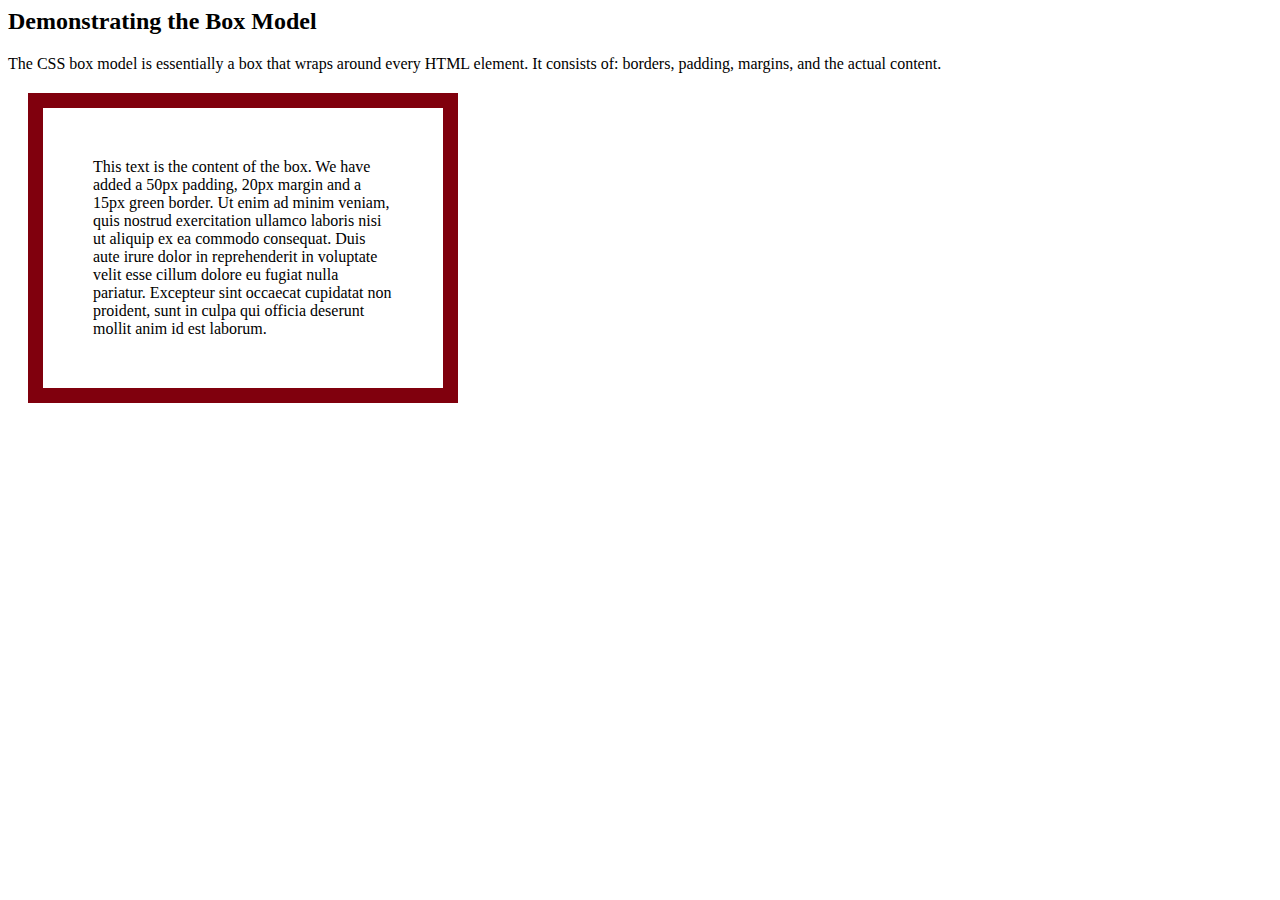
<file: box .html>
<html>
    <head>
        <style>
        div {
        width: 300px;
        border: 15px solid rgb(128, 0, 13);
        padding: 50px;
        margin: 20px;
      }
      </style>

    </head><body>

        <h2>Demonstrating the Box Model</h2>
        
        <p>The CSS box model is essentially a box that wraps around every HTML element. It consists of: borders, padding, margins, and the actual content.</p>
        
        <div>This text is the content of the box. We have added a 50px padding, 20px margin and a 15px green border. Ut enim ad minim veniam, quis nostrud exercitation ullamco laboris nisi ut aliquip ex ea commodo consequat. Duis aute irure dolor in reprehenderit in voluptate velit esse cillum dolore eu fugiat nulla pariatur. Excepteur sint occaecat cupidatat non proident, sunt in culpa qui officia deserunt mollit anim id est laborum.</div>
        

</html>
</file>
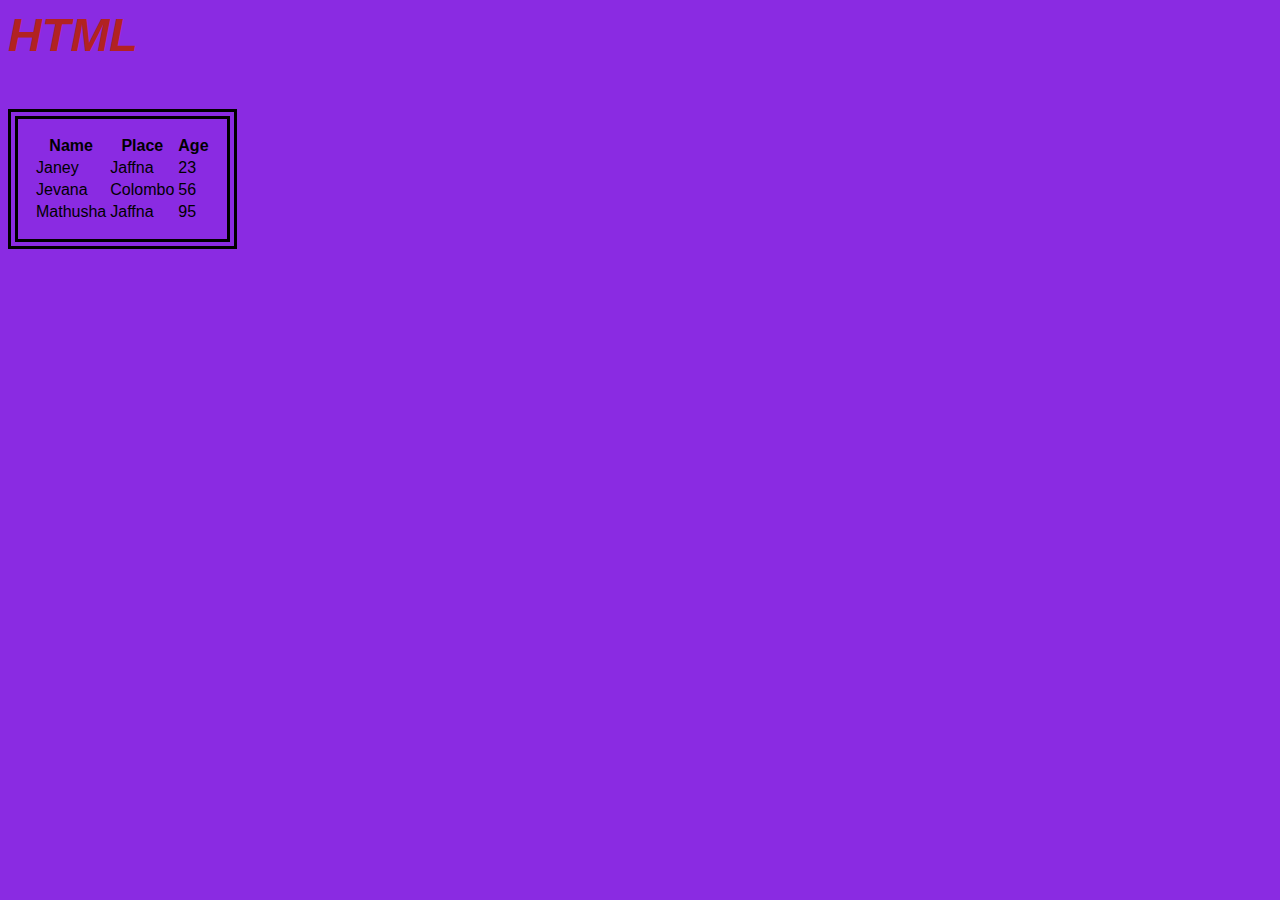
<file: kajee/table.html>
<html>
    <head></head>
    <title> Table </title>
    <body 
    style="font-size: 40px;
     font-style:italic; color:firebrick;text-color:rgb(255, 0, 4); font-family: 'Franklin Gothic Medium', 'Arial Narrow', Arial, sans-serif;background-color: blueviolet;" >
        
        <h3>HTML</h3>
    <table 
    style="border:10px double;
    border -spacing:15px;
    padding:15px;
    color: #000;">
        <tr>
            <th>Name</th>
            <th>Place</th>
            <th>Age</th>
        </tr>
        <tr>
            <td>Janey</td>
            <td>Jaffna</td>
            <td>23</td>
        </tr>
        <tr>
            <td>Jevana</td>
            <td>Colombo</td>
            <td>56</td>
        </tr>
        <tr>
            <td>Mathusha</td>
            <td>Jaffna</td>
            <td>95</td>
        </tr>
    </table>
</body>
     
</html>
</file>
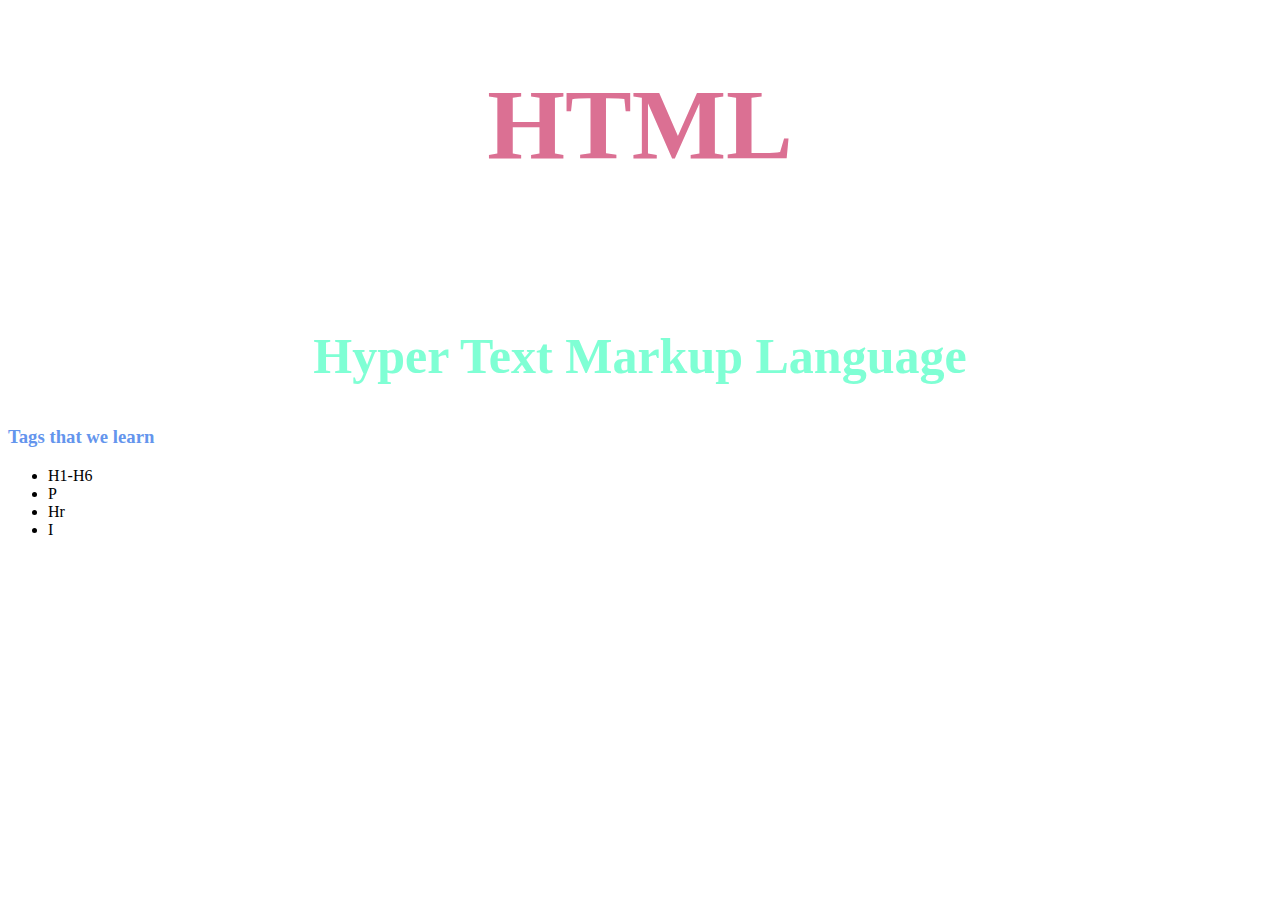
<file: kajee/.vscode/css.html>
<!DOCTYPE html>
<html lang="en">
<head>
    <meta charset="UTF-8">
    <meta name="viewport" content="width=device-width, initial-scale=1.0">
<style>
    .myDiv{border: 5px outset red;
        background-color: aquamarine;
        text-align: center;
    }
</style>
<title>HTML</title>
</head>
<body>
    <h1 style="color: palevioletred;font-size: 100px;text-align: center;">HTML</h1>
    <br/>
</hr>
</br>

<h2 style="color: aquamarine;text-align: center;font-size: 50px;">Hyper Text Markup Language</h2>

<h3 style="color:cornflowerblue;">Tags that we learn</h3>
<ul>
    <li>H1-H6</li>
    <li>P</li>
    <li>Hr</li>
    <li>I</li>
</ul>

    
</body>
</html>
</file>
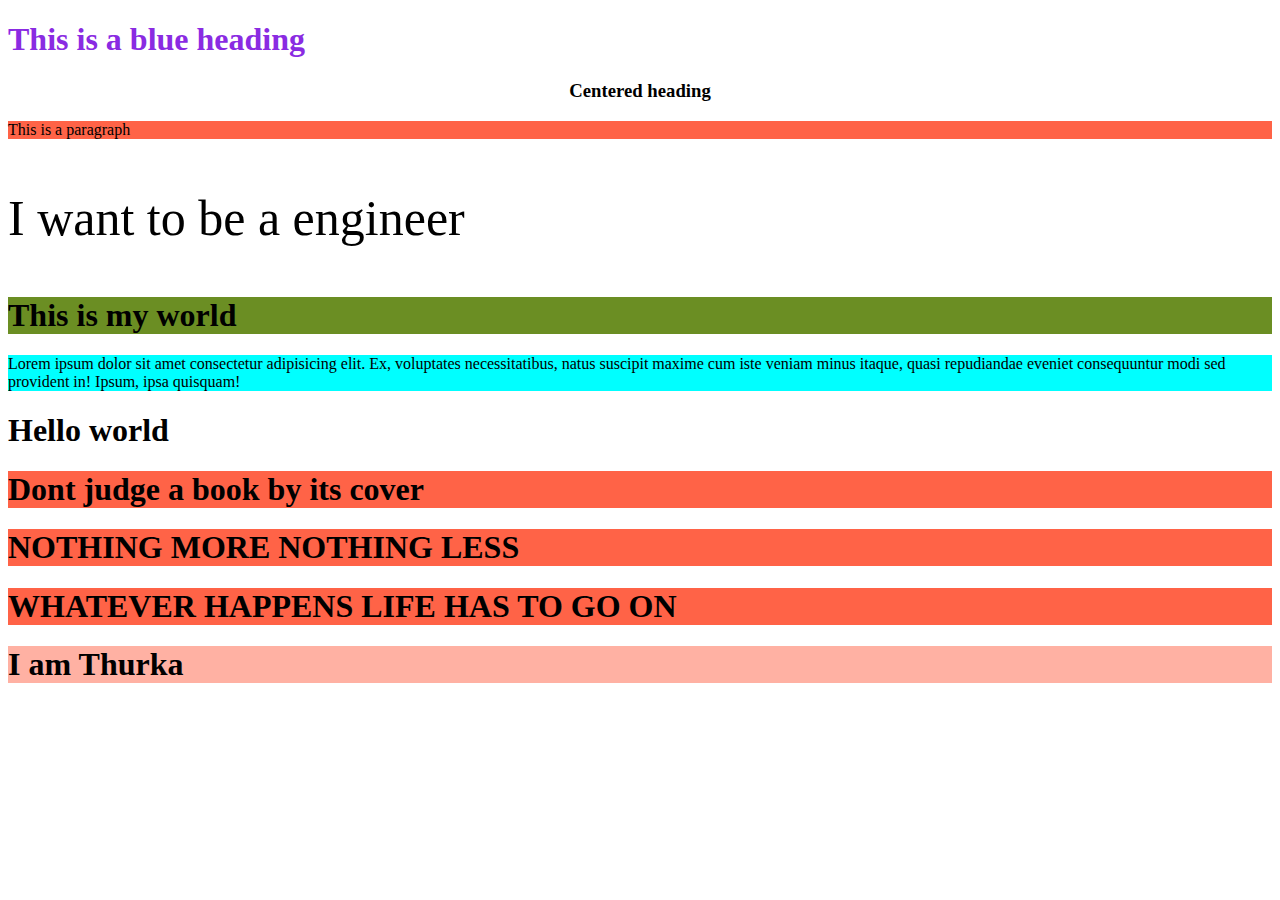
<file: kajee/.vscode/index1.html>
<!DOCTYPE html>
<html lang="en">
<head>
    <meta charset="UTF-8">
    <meta name="viewport" content="width=h1, initial-scale=1.0">
    <title>Document</title>
</head>
<body>
    <h1 style="color: blueviolet;">This is a blue heading</h1>
    <h3 style="text-align: center;">Centered heading</h3>
    <p style="background-color: tomato;">This is a paragraph</p>
    <p style="font-size: 50px;">I want to be a engineer</p>
    <h1 style="background-color: olivedrab;">This is my world</h1>
    <p style="background-color: aqua;">Lorem ipsum dolor sit amet consectetur adipisicing elit. Ex, voluptates necessitatibus, natus suscipit maxime cum iste veniam minus itaque, quasi repudiandae eveniet consequuntur modi sed provident in! Ipsum, ipsa quisquam!</p>
    <h1 style="border: 2px slateblue;">Hello world</h1>
    <h1 style="background-color:rgb(255,99,71);">Dont judge a book by its cover</h1>
    <h1 style="background-color: #ff6347;">NOTHING MORE NOTHING LESS</h1>
    <h1 style="background-color: hsl(9, 100%, 64%);">WHATEVER HAPPENS LIFE HAS TO GO ON</h1>
    <h1 style="background-color: rgba(255, 99, 71, 0.5);">I am Thurka</h1>
    <h1 style="background-color: hsla(9, 100%, 64%, 0.5);"></h1>
</body>
</html>
</file>
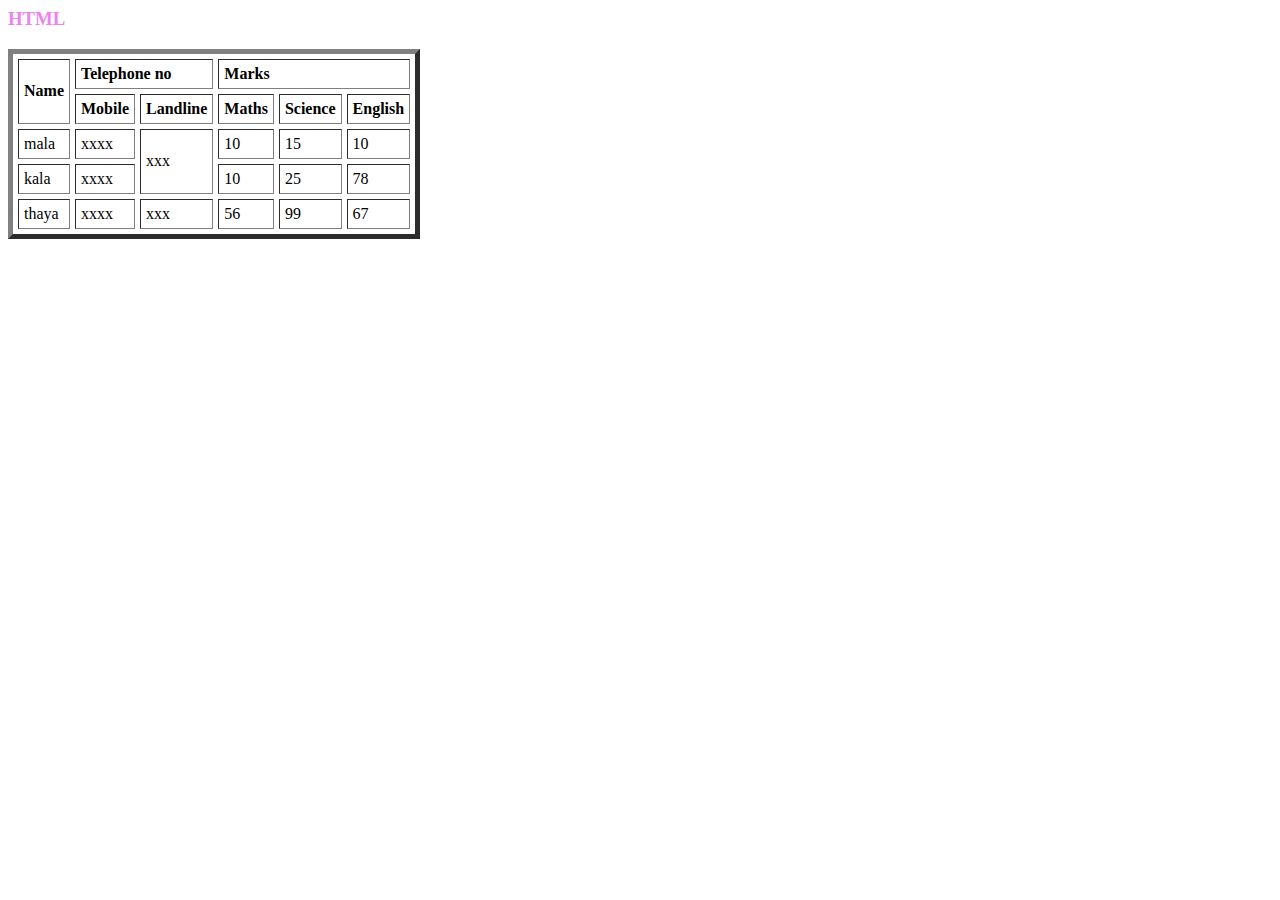
<file: kajee/.vscode/rows.html>
<html>
    <head>
    <title> Table </title>
    </head>
    <body >
        <h3 style="color: violet;"> HTML</h3>
    <table style=text-align:left;
   border= "5" cellspacing="5" cellpadding="5">
   

        <tr>
            <th rowspan="2">Name</th>
            <th colspan="2">Telephone no</th>
            <th colspan="3">Marks</th>
        </tr><tr>
            <th>Mobile</th>
            <th>Landline</th>
            <th>Maths</th>
            <th>Science</th>
            <th>English</th>
        </tr>

        <tr>
            <td>mala</td>
            <td>xxxx</td>
            <td rowspan="2">xxx</td>
            <td>10</td>
            <td>15</td>
            <td>10</td>
        </tr>
        <tr>
            <td>kala</td>
            <td>xxxx</td>
            <td>10</td>
            <td>25</td>
            <td>78</td>
        </tr>
        <tr>
            <td>thaya</td>
            <td>xxxx</td>
            <td>xxx</td>
            <td>56</td>
            <td>99</td>
            <td>67</td>
        </tr>
    </table>
</body>
     
</html>
</file>
